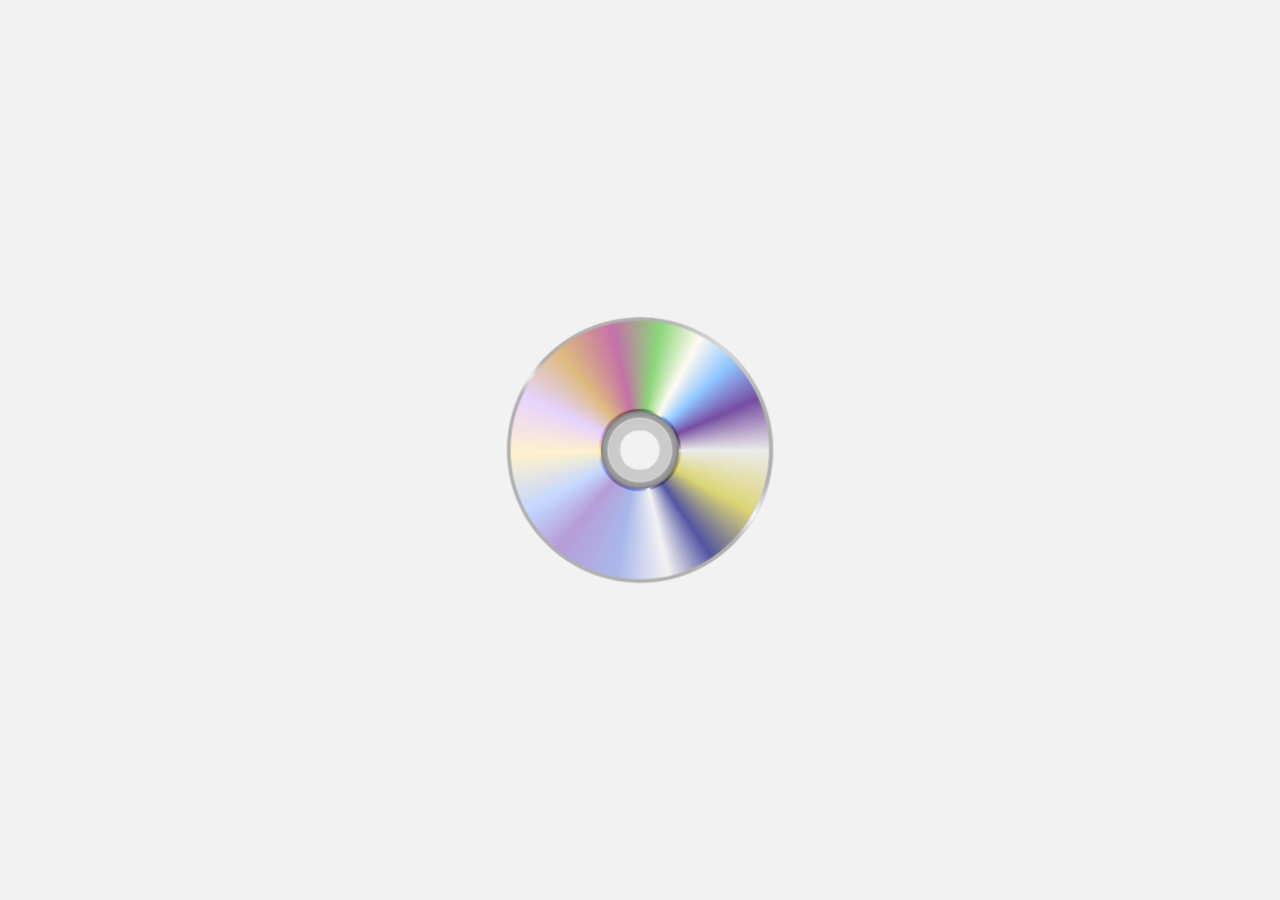
<file: index.html>
<!DOCTYPE html>
<html>
<head>
  <title>Fentoenail</title>
  <link rel="stylesheet" href="style.css">
</head>
<body>
  <div id="overlay">
    <div id="timer"></div>
  </div>

  <div id="imageContainer"></div>
  <audio id="hoverSound" src="hoversound.mp3"></audio>

  <script src="script.js"></script>
</body>
</html>
</file>
<file: style.css>
body {
  margin: 0;
  height: 100vh;
  display: flex;
  justify-content: center;
  align-items: center;
  background-color: #000;
  transition: background-color 0.3s;
  font-family: Arial, sans-serif;
}

@media (prefers-color-scheme: light) {
  body {
    background-color: #f2f2f2;
  }
}

@media (prefers-color-scheme: dark) {
  body {
    background-color: #1a1a1a;
  }
}

#imageContainer {
  width: 300px;
  height: 300px;
  background-image: url("fentoenail_unhover_image.png");
  background-size: contain;
  background-repeat: no-repeat;
  background-position: center;
  cursor: pointer;
}

#imageContainer:hover {
  background-image: url("fentoenail_hover_image.webp");
}

#overlay {
  position: fixed;
  inset: 0;
  background-color: #000;
  display: flex;
  justify-content: center;
  align-items: center;
  color: white;
  font-size: 3rem;
  font-weight: bold;
  z-index: 999;
  opacity: 1;
  transition: opacity 1.5s ease;
}
</file>
<file: VerNovember25/style.css>
body {
  display: flex;
  justify-content: center;
  align-items: center;
  height: 100vh;
  margin: 0;
  transition: background-color 0.3s;
}

@media (prefers-color-scheme: light) {
  body {
    background-color: #f2f2f2;
  }
}

@media (prefers-color-scheme: dark) {
  body {
    background-color: #1a1a1a;
  }
}

#imageContainer {
  width: 300px;
  height: 300px;
  background-image: url("fentoenail_unhover_image.png");
  background-size: contain;
  background-repeat: no-repeat;
  background-position: center;
  cursor: pointer;
}

#imageContainer:hover {
  background-image: url("fentoenail_hover_image.webp");
}
</file>
